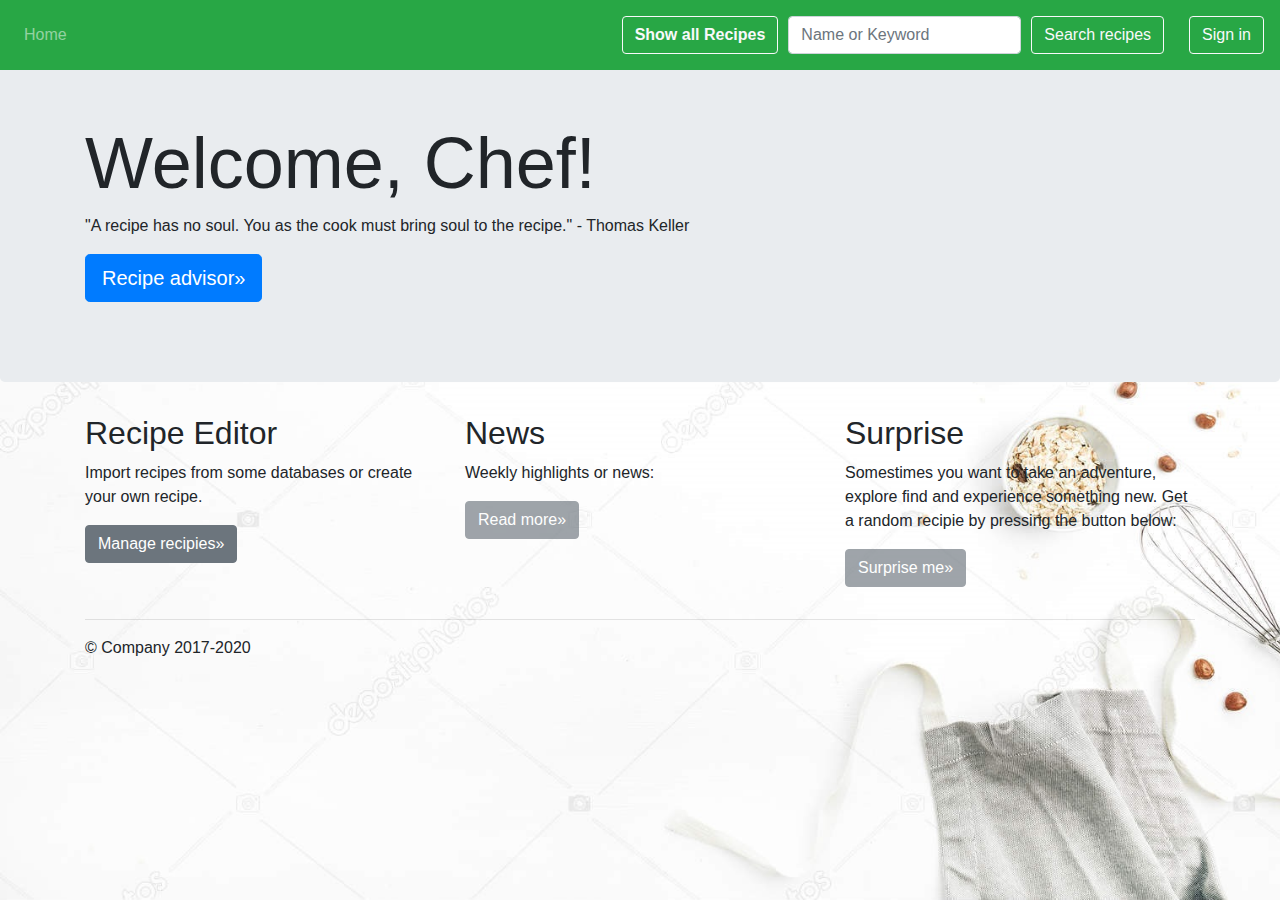
<file: src/main/resources/public/index.html>
<!DOCTYPE html>
<html lang="en"><head>
    <meta charset="utf-8">
    <meta name="viewport" content="width=device-width, initial-scale=1, shrink-to-fit=no">
    <meta name="description" content="">
    <meta name="author" content="Mark Otto, Jacob Thornton, and Bootstrap contributors">
    <meta name="generator" content="Jekyll v4.1.1">
    <title>Jumbotron Template · Bootstrap</title>

    <link rel="canonical" href="https://getbootstrap.com/docs/4.5/examples/jumbotron/">

    <!-- Bootstrap core CSS -->
    <link href="https://stackpath.bootstrapcdn.com/bootstrap/4.5.2/css/bootstrap.min.css" rel="stylesheet" integrity="sha384-JcKb8q3iqJ61gNV9KGb8thSsNjpSL0n8PARn9HuZOnIxN0hoP+VmmDGMN5t9UJ0Z" crossorigin="anonymous">

    <!-- Favicons -->
    <link rel="apple-touch-icon" href="/docs/4.5/assets/img/favicons/apple-touch-icon.png" sizes="180x180">
    <link rel="icon" href="/docs/4.5/assets/img/favicons/favicon-32x32.png" sizes="32x32" type="image/png">
    <link rel="icon" href="/docs/4.5/assets/img/favicons/favicon-16x16.png" sizes="16x16" type="image/png">
<!--    <link rel="manifest" href="/docs/4.5/assets/img/favicons/manifest.json">-->
    <link rel="mask-icon" href="/docs/4.5/assets/img/favicons/safari-pinned-tab.svg" color="#563d7c">
    <link rel="icon" href="/docs/4.5/assets/img/favicons/favicon.ico">
    <meta name="msapplication-config" content="/docs/4.5/assets/img/favicons/browserconfig.xml">
    <meta name="theme-color" content="#563d7c">


    <style>
        .bd-placeholder-img {
            font-size: 1.125rem;
            text-anchor: middle;
            -webkit-user-select: none;
            -moz-user-select: none;
            -ms-user-select: none;
            user-select: none;
        }

        @media (min-width: 768px) {
            .bd-placeholder-img-lg {
                font-size: 3.5rem;
            }
        }
    </style>
    <!-- Custom styles for this template -->
    <link href="jumbotron.css" rel="stylesheet">
    <script type="text/javascript">// Promises
    var _eid_promises = {};
    // Turn the incoming message from extension
    // into pending Promise resolving
    window.addEventListener("message", function(event) {
        if(event.source !== window) return;
        if(event.data.src && (event.data.src === "background.js")) {
            console.log("Page received: ");
            console.log(event.data);
            // Get the promise
            if(event.data.nonce) {
                var p = _eid_promises[event.data.nonce];
                // resolve
                if(event.data.result === "ok") {
                    if(event.data.signature !== undefined) {
                        p.resolve({hex: event.data.signature});
                    } else if(event.data.version !== undefined) {
                        p.resolve(event.data.extension + "/" + event.data.version);
                    } else if(event.data.cert !== undefined) {
                        p.resolve({hex: event.data.cert});
                    } else {
                        console.log("No idea how to handle message");
                        console.log(event.data);
                    }
                } else {
                    // reject
                    p.reject(new Error(event.data.result));
                }
                delete _eid_promises[event.data.nonce];
            } else {
                console.log("No nonce in event msg");
            }
        }
    }, false);


    function TokenSigning() {
        function nonce() {
            var val = "";
            var hex = "abcdefghijklmnopqrstuvwxyz0123456789";
            for(var i = 0; i < 16; i++) val += hex.charAt(Math.floor(Math.random() * hex.length));
            return val;
        }

        function messagePromise(msg) {
            return new Promise(function(resolve, reject) {
                // amend with necessary metadata
                msg["nonce"] = nonce();
                msg["src"] = "page.js";
                // send message
                window.postMessage(msg, "*");
                // and store promise callbacks
                _eid_promises[msg.nonce] = {
                    resolve: resolve,
                    reject: reject
                };
            });
        }
        this.getCertificate = function(options) {
            var msg = {type: "CERT", lang: options.lang, filter: options.filter};
            console.log("getCertificate()");
            return messagePromise(msg);
        };
        this.sign = function(cert, hash, options) {
            var msg = {type: "SIGN", cert: cert.hex, hash: hash.hex, hashtype: hash.type, lang: options.lang, info: options.info};
            console.log("sign()");
            return messagePromise(msg);
        };
        this.getVersion = function() {
            console.log("getVersion()");
            return messagePromise({
                type: "VERSION"
            });
        };
    }</script></head>
<body>
<nav class="navbar navbar-expand-md navbar-dark fixed-top bg-success">
    <button class="navbar-toggler collapsed" type="button" data-toggle="collapse" data-target="#navbarsExampleDefault" aria-controls="navbarsExampleDefault" aria-expanded="false" aria-label="Toggle navigation">
        <span class="navbar-toggler-icon"></span>
    </button>

    <div class="navbar-collapse collapse" id="navbarsExampleDefault" style="">
        <ul class="navbar-nav mr-auto">
            <li class="nav-item">
                <a class="nav-link" href="mainpage.html">Home <span class="sr-only" >(current)</span></a>
            </li>
            <li class="nav-item active">

            </li>
            <li class="nav-item">

            </li>

        </ul>
        <form class="form-inline my-2 my-lg-0">
            <a class="btn btn-outline-light my-2 my-sm-0" style="margin-right: 10px" type="submit" href="recipeTable.html"> <strong>Show all Recipes</strong> </a>
            <input class="form-control my-sm-2" type="text" placeholder="Name or Keyword" aria-label="Search">
            <a class="btn btn-outline-light my-2 my-sm-0" href="searchTable.html" style="margin-left: 10px" type="submit">Search recipes</a>
            <a class="btn btn-outline-light" href="login.html" style="margin-right: 0px; margin-left: 25px">Sign in </a>
        </form>
    </div>
</nav>

<main role="main">

    <!-- Main jumbotron for a primary marketing message or call to action -->
    <div class="jumbotron">
        <div class="container">
            <h1 class="display-3">Welcome, Chef!</h1>
            <p>"A recipe has no soul. You as the cook must bring soul to the recipe." - Thomas Keller</p>
            <p><a class="btn btn-primary btn-lg" href="buildMeal.html" role="button">Recipe advisor»</a></p>
        </div>
    </div>

    <div class="container">
        <!-- Example row of columns -->
        <div class="row">
            <div class="col-md-4">
                <h2>Recipe Editor</h2>
                <p>Import recipes from some databases or create your own recipe.</p>
                <p><a class="btn btn-secondary" href="createRecipe.html" role="button">Manage recipies»</a></p>
            </div>
            <div class="col-md-4">
                <h2>News</h2>
                <p>Weekly highlights or news:</p>
                <p><button class="btn btn-secondary" disabled href="#" role="button">Read more»</button></p>
            </div>

            <div class="col-md-4">
                <h2>Surprise</h2>
                <p>Somestimes you want to take an adventure, explore find and experience something new. Get a random recipie by pressing the button below:</p>
                <p><button class="btn btn-secondary" disabled href="#" role="button">Surprise me»</button></p>
            </div>
        </div>

        <hr>

    </div> <!-- /container -->

</main>

<footer class="container">
    <p>© Company 2017-2020</p>
</footer>
<script src="https://code.jquery.com/jquery-3.5.1.slim.min.js" integrity="sha384-DfXdz2htPH0lsSSs5nCTpuj/zy4C+OGpamoFVy38MVBnE+IbbVYUew+OrCXaRkfj" crossorigin="anonymous"></script>
<!--<script>window.jQuery || document.write('<script src="/docs/4.5/assets/js/vendor/jquery.slim.min.js"><\/script>')</script><script &lt;!&ndash;src="/docs/4.5/dist/js/bootstrap.bundle.min.js"&ndash;&gt; integrity="sha384-LtrjvnR4Twt/qOuYxE721u19sVFLVSA4hf/rRt6PrZTmiPltdZcI7q7PXQBYTKyf" crossorigin="anonymous"></script>-->

</body></html>
</file>
<file: src/main/resources/public/jumbotron.css>
/* Move down content because we have a fixed navbar that is 3.5rem tall */
body {
  padding-top: 3.5rem;
  background-image: url("cooking_pic_new.jpg");
  background-repeat: no-repeat;
  background-attachment: fixed;
  background-size: cover;
}
.input:focus {
  border-color: #28A745;
  box-shadow: inset 0 1px 1px rgba(0, 0, 0, 0.075), 0 0 8px rgba(255, 0, 0, 0.6);
}
th{
  font-weight: normal;
}
</file>
